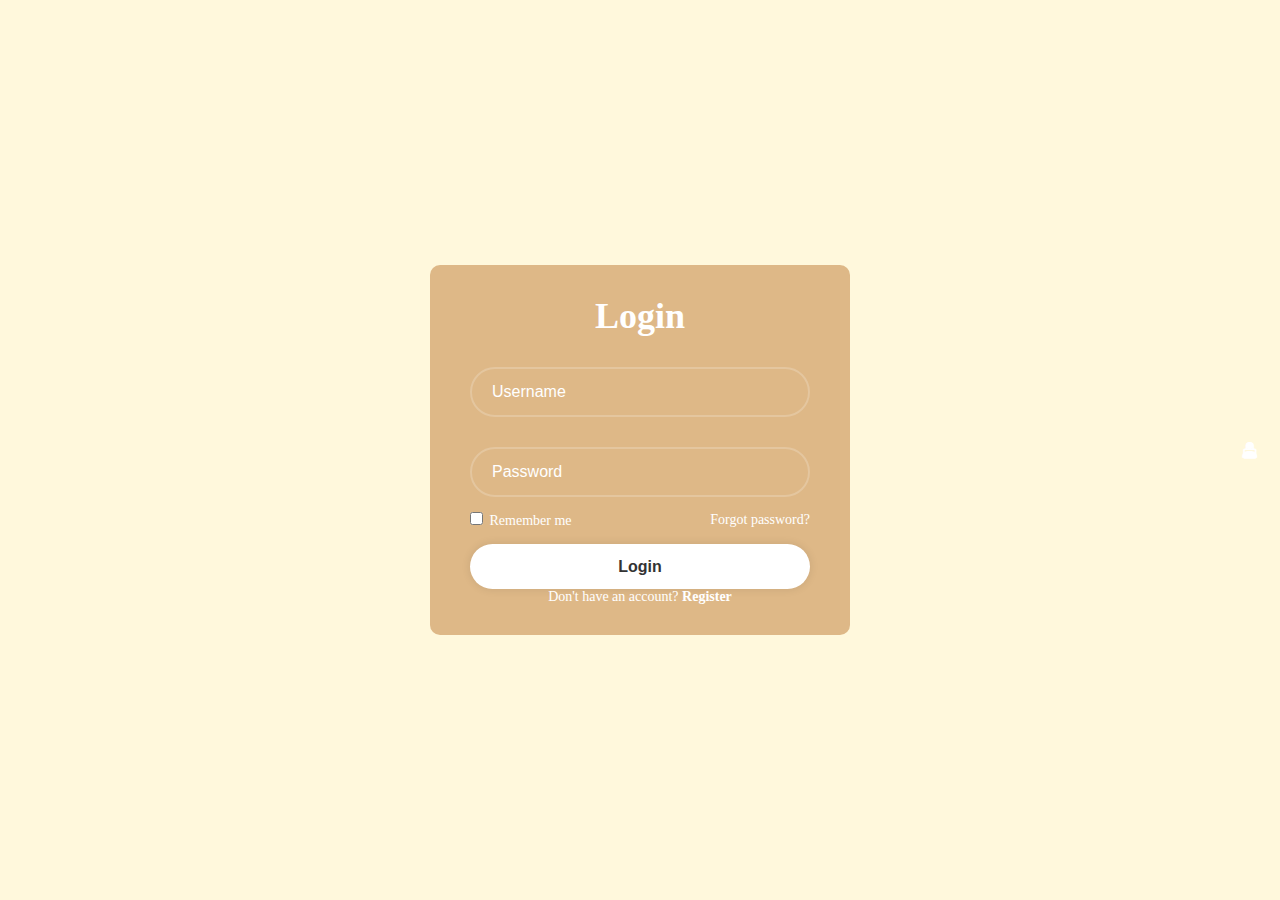
<file: index.html>
<!DOCTYPE html>
<html lang="en">
<head>
    <meta charset="UTF-8">
    <meta http-equiv="X-UA-Compatible" content="IE=edge">
    <meta name="viewport" content="width=device-width, initial-scale=1.0">
    <title>Login form</title>
    <link rel="stylesheet" href="style.css">
    <link href='https://unpkg.com/boxicons@2.1.4/css/boxicons.min.css' rel='stylesheet'>
</head>
<body>

    <div class="wrapper">
        <h1>Login</h1>
        <form action="">
            
            <div class="input-box">
                <input type="text" placeholder="Username" required>
                <i class='bx bxs-user'></i>
            </div>
            <div class="input-box">
                <input type="password" placeholder="Password" required>
                <i class='bx bx-lock-alt' ></i>
            </div>

            <div class="remember-forgot">
                <label> <input type="checkbox"> Remember me</label>
                <a href="#">Forgot password?</a>
            </div>

            <button onclick="document.location='home.html'" class="btn">Login</button>
            <div class="register-link">
                <p>Don't have an account? <a href="#">Register</a></p>
            </div>


        </form>
    </div>
    <div id="home-content" style="display: none;">
        <h2>Welcome to the Home Page!</h2>
        <button onclick="redirectTo('new-entry.html')">New Entry</button>
        <button onclick="redirectTo('view-entries.html')">View Entries</button>
        <button onclick="redirectTo('view-bookmarks.html')">View Bookmarks</button>
        <button onclick="logout()">Log Out</button>
    </div>

    <!-- New Entry Content -->
    <div id="new-entry-content" style="display: none;">
        <!-- Content for the New Entry page -->
    </div>

    <!-- View Entries Content -->
    <div id="view-entries-content" style="display: none;">
        <!-- Content for the View Entries page -->
    </div>

    <!-- View Bookmarks Content -->
    <div id="view-bookmarks-content" style="display: none;">
        <!-- Content for the View Bookmarks page -->
    </div>

    <script src="script.js"></script>
</body>
</html>
</file>
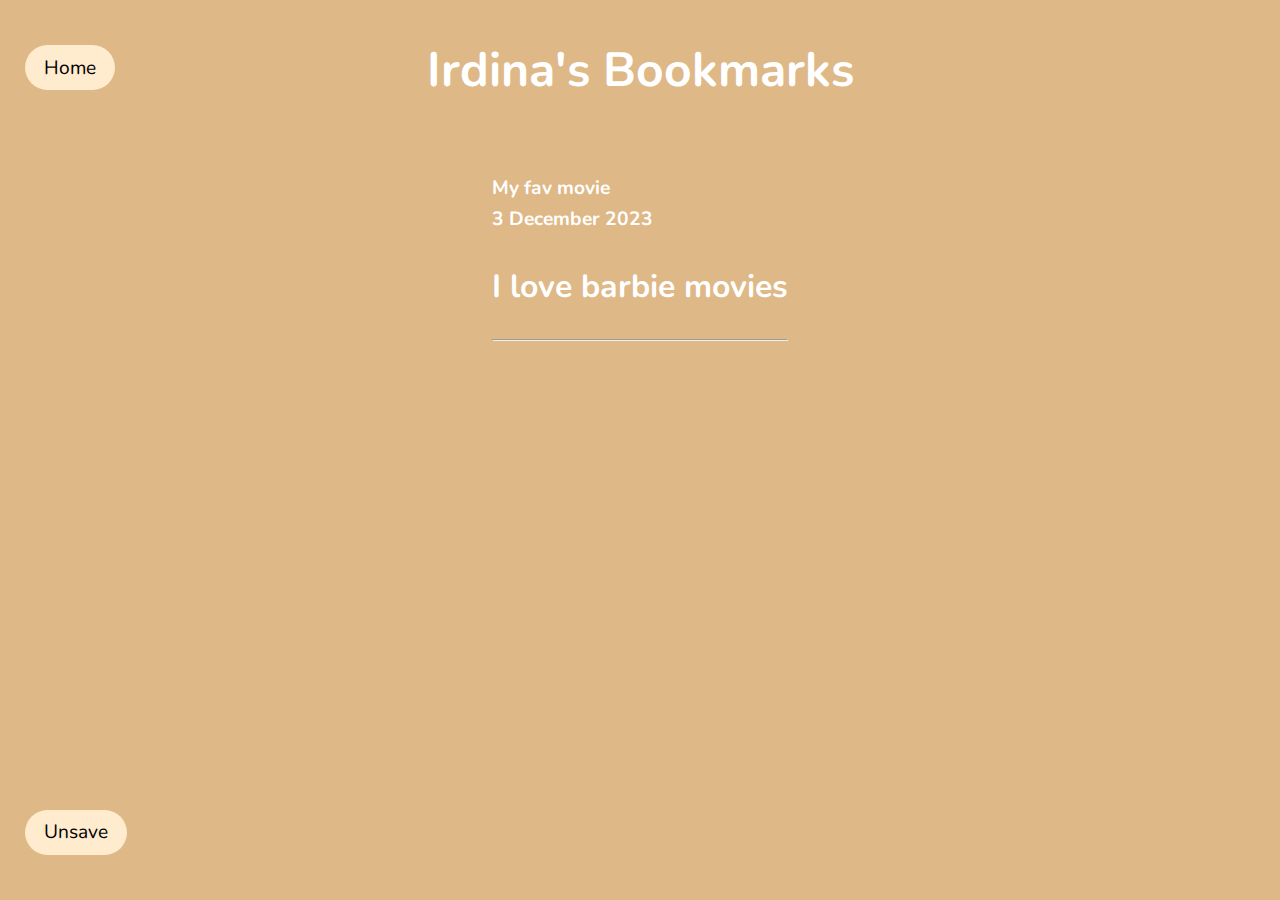
<file: bookmarks.html>
<!DOCTYPE html>
<html lang="en">
  <head>
    <meta charset="UTF-8" />
    <meta name="viewport" content="width=device-width, initial-scale=1.0" />
    <!-- Main Style Sheet -->
    <link rel="stylesheet" href="entry.css" />
    <!-- Font Awesome -->
    <link
      rel="stylesheet"
      href="https://use.fontawesome.com/releases/v5.13.1/css/all.css"
      integrity="sha384-xxzQGERXS00kBmZW/6qxqJPyxW3UR0BPsL4c8ILaIWXva5kFi7TxkIIaMiKtqV1Q"
      crossorigin="anonymous"
    />
    <!-- Google Fonts -->
    <link href="https://fonts.googleapis.com/css2?family=Nunito:wght@400;700&display=swap" rel="stylesheet">


    <title>My Diary App</title>
  </head>
  <body>
    <header><h1 class="title">Irdina's Bookmarks</h1></header>


    <!-- Journal Entry Section -->
    <section class="section journal-section">

      <div class="container">
        <div class="container-row container-row-journal">
          <div class="container-item container-item-journal">
            
            <label for="entry-title" class="journal-label">My fav movie</label>
              
            <label for="entry" class="journal-label">3 December 2023</label>
            <div>
                <h2>I love barbie movies</h2>
            </div>
            <hr>
           

            
           
            <button onclick="document.location='home.html'" class="home" >Home</button>
            <button onclick="changeButtonText(this)" class="save">Unsave</button>
              
              
        

          </div>
        </div>
      </div>
    </section>

    <!-- Journal Entry Results -->
    <section class="section sectionEntryResults" id="entryResultsSection">
      <div class="container">
        <div class="container-row entryResultRow"></div>
      </div>
    </section>


    <script src="write.js"></script>
    <script>
        function changeButtonText(button) {
            button.textContent = "Unsaved";
            button.disabled = true; // Optional: Disable the button after clicking
        }
    </script>
  </body>
</html>
</file>
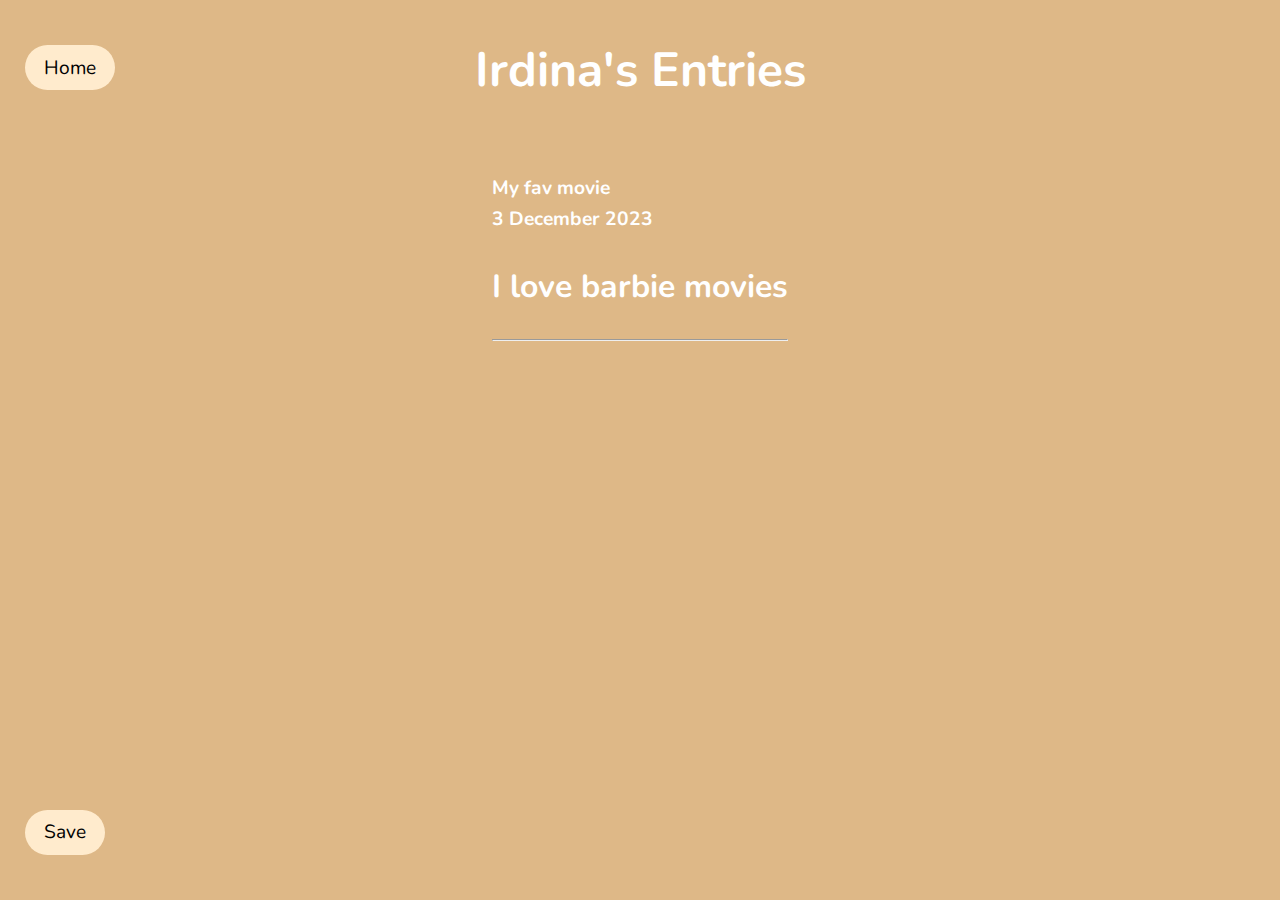
<file: entry.html>
<!DOCTYPE html>
<html lang="en">
  <head>
    <meta charset="UTF-8" />
    <meta name="viewport" content="width=device-width, initial-scale=1.0" />
    <!-- Main Style Sheet -->
    <link rel="stylesheet" href="entry.css" />
    <!-- Font Awesome -->
    <link
      rel="stylesheet"
      href="https://use.fontawesome.com/releases/v5.13.1/css/all.css"
      integrity="sha384-xxzQGERXS00kBmZW/6qxqJPyxW3UR0BPsL4c8ILaIWXva5kFi7TxkIIaMiKtqV1Q"
      crossorigin="anonymous"
    />
    <!-- Google Fonts -->
    <link href="https://fonts.googleapis.com/css2?family=Nunito:wght@400;700&display=swap" rel="stylesheet">


    <title>My Diary App</title>
  </head>
  <body>
    <header><h1 class="title">Irdina's Entries</h1></header>


    <!-- Journal Entry Section -->
    <section class="section journal-section">

      <div class="container">
        <div class="container-row container-row-journal">
          <div class="container-item container-item-journal">
            
            <label for="entry-title" class="journal-label">My fav movie</label>
              
            <label for="entry" class="journal-label">3 December 2023</label>
            <div>
                <h2>I love barbie movies</h2>
            </div>
            <hr>
           

            
           
            <button onclick="document.location='home.html'" class="home" >Home</button>
            <button onclick="changeButtonText(this)" class="save">Save</button>
              
        

          </div>
        </div>
      </div>
    </section>

    <!-- Journal Entry Results -->
    <section class="section sectionEntryResults" id="entryResultsSection">
      <div class="container">
        <div class="container-row entryResultRow"></div>
      </div>
    </section>


    <script src="write.js"></script>
    <script>
        function changeButtonText(button) {
            button.textContent = "Saved";
            button.disabled = true; // Optional: Disable the button after clicking
        }
    </script>
  </body>
</html>
</file>
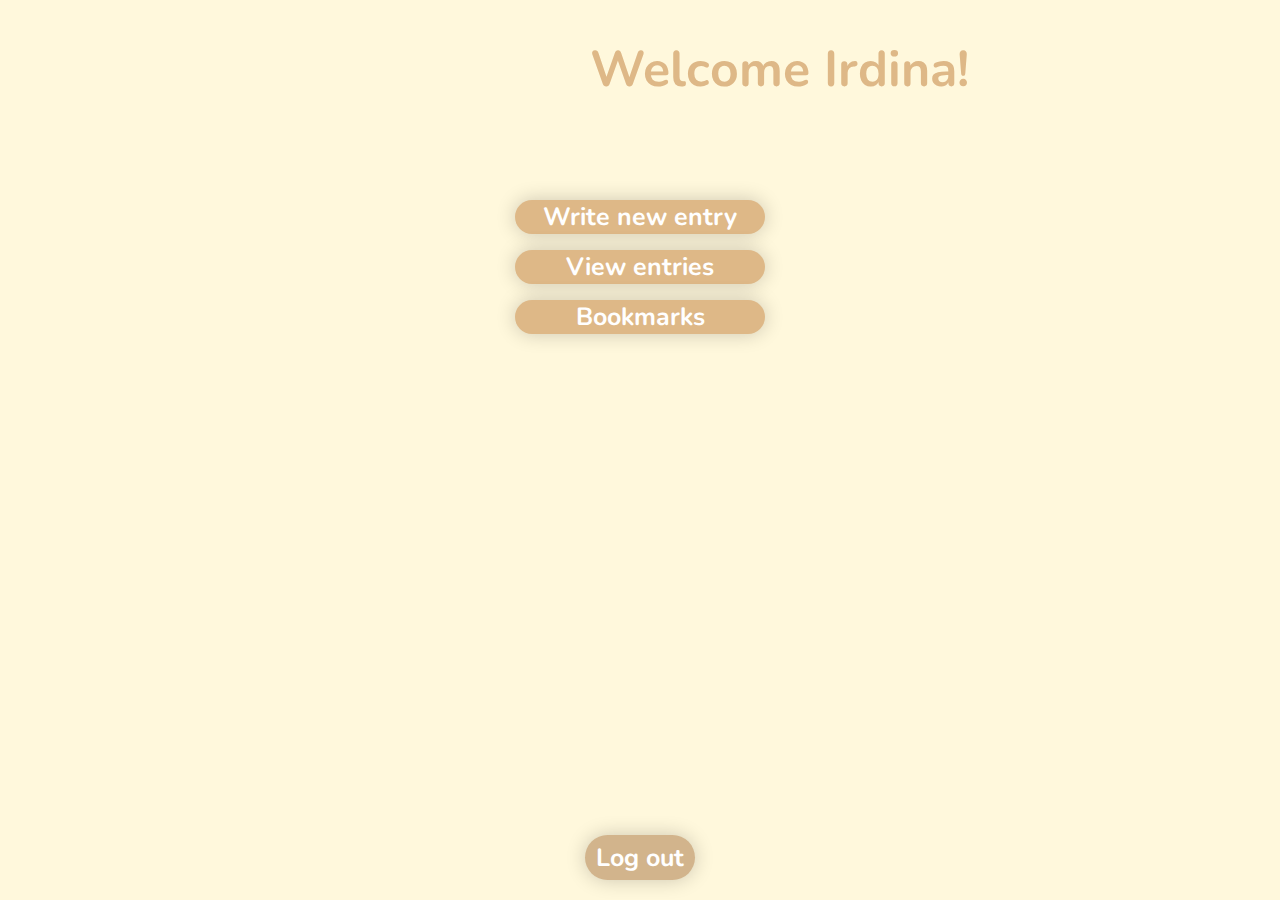
<file: home.html>
<!DOCTYPE html>
<html lang="en">
<head>
    <meta charset="UTF-8">
    <meta name="viewport" content="width=device-width, initial-scale=1.0">
    <link rel="stylesheet" href="style.css">
    <link href="https://fonts.googleapis.com/css2?family=Nunito:wght@400;700&display=swap" rel="stylesheet">

    <title>Home</title>
</head>
<body>
    <header><h1 class="title">Welcome Irdina!</h1></header>
    
  
        
        
    <button onclick="document.location='write.html'" class="write_new_entry" >Write new entry</button>
        
    
    <button onclick="document.location='entry.html'" class="view_entries">View entries</button>
        
        
    <button onclick="document.location='bookmarks.html'" class="bookmarks" >Bookmarks</button>
        
       
    
    
    <button onclick="document.location='index.html'" class="logout_button" >Log out</button>

    
</body>
</html>
</file>
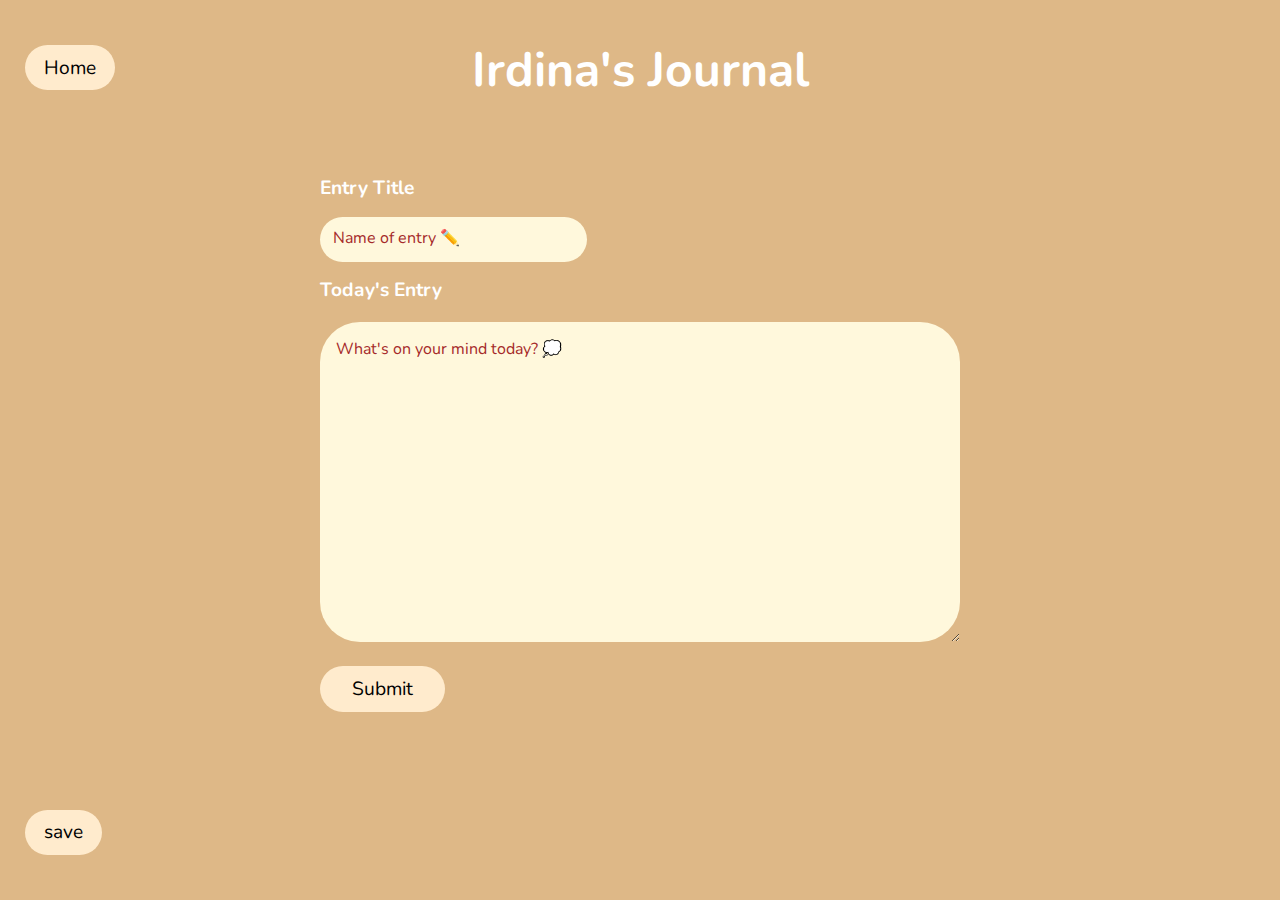
<file: write.html>
<!DOCTYPE html>
<html lang="en">
  <head>
    <meta charset="UTF-8" />
    <meta name="viewport" content="width=device-width, initial-scale=1.0" />
    <!-- Main Style Sheet -->
    <link rel="stylesheet" href="style_two.css" />
    <!-- Font Awesome -->
    <link
      rel="stylesheet"
      href="https://use.fontawesome.com/releases/v5.13.1/css/all.css"
      integrity="sha384-xxzQGERXS00kBmZW/6qxqJPyxW3UR0BPsL4c8ILaIWXva5kFi7TxkIIaMiKtqV1Q"
      crossorigin="anonymous"
    />
    <!-- Google Fonts -->
    <link href="https://fonts.googleapis.com/css2?family=Nunito:wght@400;700&display=swap" rel="stylesheet">


    <title>My Diary App</title>
  </head>
  <body>
    <header><h1 class="title">Irdina's Journal</h1></header>

    <!-- Journal Entry Section -->
    <section class="section journal-section">

      <div class="container">
        <div class="container-row container-row-journal">
          <div class="container-item container-item-journal">
            <form id="entryForm" action="file.php" method="post">
              <label for="entry-title" class="journal-label">Entry Title</label>
              <input
                type="text"
                name="entry-title"
                id="entry-title"
                class="entry-text-title"
                placeholder="Name of entry ✏️"
              />
              <label for="entry" class="journal-label">Today's Entry</label>
              <textarea
                name="daily-entry"
                id="entry"
                class="entry-text-box"
                placeholder="What's on your mind today? 💭"
              ></textarea>
              <button class="btn-main entry-submit-btn" type="submit">Submit</button>
              <button onclick="document.location='home.html'" class="home" >Home</button>
              <button class="save">save</button>
              
            </form>

          </div>
        </div>
      </div>
    </section>

    <!-- Journal Entry Results -->
    <section class="section sectionEntryResults" id="entryResultsSection">
      <div class="container">
        <div class="container-row entryResultRow"></div>
      </div>
    </section>


    <script src="write.js"></script>
  </body>
</html>
</file>
<file: style.css>
* {
    /* box-sizing: border-box;
     margin: 0;
     padding: 0;
     font-family: 'Kumbh Sans', sans-serif;*/
     margin: 0;
     padding: 0;
     box-sizing: border-box;
     font: bold;
 }
 
 body {
     display: flex;
     justify-content: center;
     align-items: center;
     min-height: 100vh;
     /*background: url('purple.jpg') no-repeat;*/
     background: cornsilk;
     background-size: cover;
     background-position: center;
 }
 
 .wrapper {
     width: 420px;
     background: burlywood;
     /*border: 2px solid rgba(255, 255, 255, .2);
     backdrop-filter: blur(60px);
     box-shadow: 0 0 10px rgba(0, 0, 0, .2);*/
     color: #fff;
     border-radius: 10px;
     padding: 30px 40px;
 }
 
 .wrapper h1 {
     font-size: 36px;
     text-align: center;
 }
 
 .wrapper .input-box {
     width: 100%;
     height: 50px;
     margin: 30px 0;
 }
 
 .input-box input{
     width: 100%;
     height: 100%;
     background: transparent;
     border: none;
     outline: none;
     border: 2px solid rgba(255, 255, 255, .2);
     border-radius: 40px;
     font-size: 16px;
     color: #fff;
     padding: 20px 45px 20px 20px;
 }
 
 .input-box input::placeholder {
     color: #fff;
 }
 
 .input-box i {
     position: absolute;
     right: 20px;
     top: 50%;
     transform: translateY(-50%);
     font-size: 20px;
 
 }
 
 .wrapper .remember-forgot {
     display: flex;
     justify-content: space-between;
     font-size: 14px;
     margin: -15px 0 15px;
 }
 
 .remember-forgot label input {
     accent-color: #fff ;
     margin-right: 3px;
 }
 
 .remember-forgot a {
     color: #fff;
     text-decoration: none;
 }
 
 .remember-forgot a:hover {
     text-decoration: underline;
 }
 
 .wrapper .btn {
     width: 100%;
     height: 45px;
     background: white;
     border: none;
     outline: none;
     border-radius: 40px;
     box-shadow: 0 0 10px rgba(0, 0, 0, .1);
     cursor: pointer;
     font-size: 16px;
     color: #333;
     font-weight: 600;
 }
 
 .wrapper .register-link {
     font-size: 14px;
     text-align: center;
     margin-top: 20px 0 15px;
 }
 
 .register-link p a {
     color: #fff;
     text-decoration: none;
     font-weight: 600;
 }
 
 .register-link p a:hover {
     text-decoration: underline ;
 }


 .balut {
    width: 420px;
    background: burlywood;
    font-family: 'Nunito', sans-serif;
    /*border: 2px solid rgba(255, 255, 255, .2);
    backdrop-filter: blur(60px);
    box-shadow: 0 0 10px rgba(0, 0, 0, .2);*/
    text-align: center;
    color: #fff;
    border-radius: 10px;
    padding: 30px 40px;
 }

 .logout_button{
   
     position: absolute;
     font-family: 'Nunito', sans-serif;
     bottom: 20px;
     width: 110px;
     height: 45px;
     background: tan;
     text-align: center;
     border: none;
     outline: none;
     border-radius: 90px;
     box-shadow: 0 0 20px rgba(0, 0, 0, .2);
     cursor: pointer;
     font-size: 25px;
     color: white;
     font-weight: 700;
 }
 .h1 {
    position: relative;
    top: 20px;
 }

 .write_new_entry{
    position: absolute;
    top: 200px;
    width: 250px;
    font-family: 'Nunito', sans-serif;  
    background: burlywood;
    text-align: center;
    border: none;
    outline: none;
    border-radius: 90px;
    box-shadow: 0 0 20px rgba(0, 0, 0, .2);
    cursor: pointer;
    font-size: 25px;
    color: white;
    font-weight: 700;
}
 .view_entries{
    position: absolute;
    font-family: 'Nunito', sans-serif;
    top: 250px;
    width: 250px;
    
    background: burlywood;
    text-align: center;
    border: none;
    outline: none;
    border-radius: 90px;
    box-shadow: 0 0 20px rgba(0, 0, 0, .2);
    cursor: pointer;
    font-size: 25px;
    color: white;
    font-weight: 700;
}
 .bookmarks{
    position: absolute;
     font-family: 'Nunito', sans-serif;
     top: 300px;
     width: 250px;
     
     background: burlywood;
     text-align: center;
     border: none;
     outline: none;
     border-radius: 90px;
     box-shadow: 0 0 20px rgba(0, 0, 0, .2);
     cursor: pointer;
     font-size: 25px;
     color: white;
     font-weight: 700;
}

.title {
    font-size: 50px;
   
    position: absolute;
    text-align: center;
    left: 590px;
    top: 30px;
    font-family: 'Nunito', sans-serif;
    line-height: 1.6;
    color: burlywood;
    
   
}
</file>
<file: entry.css>
/* My Starter Template */

*,
*::before,
*::after {
  box-sizing: border-box;
}

html {
  margin: 0;
  padding: 0;
  scroll-behavior: smooth;
}

body {
  font-family: 'Nunito', sans-serif;
  line-height: 1.6;
  background: burlywood;
  color: white;
  margin: 0 auto;
  padding: 0;
  max-width: 900px;
  
}

/* Global Typography */

h1 {
  font-size: 3rem;
}

h2 {
  font-size: 2rem;
}

h3 {
  font-size: 1.5rem;
}

p {
  font-size: 1rem;
}

form,
textarea {
  font-size: 1rem;
}

button {
  display: block;
  font-size: 1.2rem;
  padding: 0.5em 1em;
  border: none;
  background-color: aquamarine;
  color: #0a2472;
  font-family: 'Nunito', sans-serif;
  
}

/* Section Container Positions, Spacing, Utilities */

header {
  text-align: center;
  margin: 1em auto;
}

.section {
  padding: 1em 1em;
  width: 100%;
  margin: 1em auto;
}

.container {
  width: 100%;
  margin: 0 auto;
  padding: 1em 1em;
}

.container-row {
  width: 90%;
  margin: 0 auto;
}

/* Button Standard */

.btn-main,
.btn-light,
.btn-dark {
  display: block;
  padding: 0.6rem 2rem;
  margin: 1rem;
  transition: all 0.1s;
  border: none;
  border-radius: 60px;
  cursor: pointer;
}

.btn-main {
  color: black;
  background-color: blanchedalmond;
}

.btn-light {
  color: #0a2472;
  background-color: white;
}

.btn-dark {
  color: white;
  background-color: #0a2472;
}

button[class^='btn-']:hover,
a[class^='btn-']:hover,
input[class^='btn-']:hover {
  background-color: whitesmoke;
  color: brown;
  font-weight: 700;
  transform: scale(1.08);
}

/* Project Starts Here */

/* Journal Entry Section */

/* Title */

.entry-text-title {
  width: 20em;
  margin: 1em auto;
  padding: 1em;
  border-radius: 40px;
  border: unset;
  background-color: cornsilk;
  font-family: 'Nunito', sans-serif;
}

.entry-text-title:focus {
  outline-color: brown;
  font-family: 'Nunito', sans-serif;
  color: brown;
  font-size: 1rem;
}

.entry-text-title::placeholder {
  color: brown;
  font-family: 'Nunito', sans-serif;
  font-size: 1rem;
}

.entry-text-title::-ms-value {
  color: brown;
  font-family: 'Nunito', sans-serif;
  font-size: 1rem;
}

/* Text Box */

.container-row-journal {
  display: flex;
  justify-content: center;
}

.entry-form {
  max-width: 100%;
  margin: 0 auto;
}

.journal-label {
  display: block;
  line-height: 1.6;
  font-size: 1.2rem;
  font-weight: 700;
}

.entry-text-box {
  width: 100%;
  height: 20em;
  margin: 1em auto;
  padding: 1em;
  border-radius: 40px;;
  
  background-color: cornsilk;
  font-family: 'Nunito', sans-serif;

}

@media (min-width: 769px) {
  .entry-text-box {
    width: 40em;
    height: 20em;
    margin: 1em auto;
    padding: 1em;
    border-radius: 40px;
    border: unset;
    background-color: cornsilk;
    font-family: 'Nunito', sans-serif;

  }
}

.entry-text-box:focus {
  outline-color: brown;
  font-family: 'Nunito', sans-serif;
  color: brown;
  font-size: 1rem;
  border-radius: 40px;
}

.entry-text-box::placeholder {
  color: brown;
  font-family: 'Nunito', sans-serif;
  font-size: 1rem;
  border-radius: 40px;
}

.entry-submit-btn {
  margin: 0;
}

/* Journal Results Section */

.sectionEntryResults {
  width: 100%;
  margin: 0 auto;
}

.entryResultRow {
  /* display: grid;
  grid-template-columns: repeat(2, 1fr);
  width: 100%;
  margin: 1em auto; */
  display: flex;
  justify-content: center;
  align-items: center;
  flex-wrap: wrap;
}

.single-entry-div {
  max-width: 100%;

  margin: 1em auto;
  padding: 1em 1em;
}

.single-entry-date {
  background-color: brown;
  border-radius: 70px;
  text-align: center;
  width: 110%;
}

.heading-results {
  text-align: center;
  text-decoration: underline;
  text-decoration-color: lightgoldenrodyellow;
}

.home {
    position: absolute;
    left: 25px;
    top: 45px;
    border-radius: 40px;
    color: black;
    background-color: blanchedalmond;


}

.save{
    position: absolute;
    left: 25px;
    bottom: 45px;
    border-radius: 40px;
    color: black;
    background-color: blanchedalmond;
}
</file>
<file: style_two.css>
/* My Starter Template */

*,
*::before,
*::after {
  box-sizing: border-box;
}

html {
  margin: 0;
  padding: 0;
  scroll-behavior: smooth;
}

body {
  font-family: 'Nunito', sans-serif;
  line-height: 1.6;
  background: burlywood;
  color: white;
  margin: 0 auto;
  padding: 0;
  max-width: 900px;
  
}

/* Global Typography */

h1 {
  font-size: 3rem;
}

h2 {
  font-size: 2rem;
}

h3 {
  font-size: 1.5rem;
}

p {
  font-size: 1rem;
}

form,
textarea {
  font-size: 1rem;
}

button {
  display: block;
  font-size: 1.2rem;
  padding: 0.5em 1em;
  border: none;
  background-color: aquamarine;
  color: #0a2472;
  font-family: 'Nunito', sans-serif;
  
}

/* Section Container Positions, Spacing, Utilities */

header {
  text-align: center;
  margin: 1em auto;
}

.section {
  padding: 1em 1em;
  width: 100%;
  margin: 1em auto;
}

.container {
  width: 100%;
  margin: 0 auto;
  padding: 1em 1em;
}

.container-row {
  width: 90%;
  margin: 0 auto;
}

/* Button Standard */

.btn-main,
.btn-light,
.btn-dark {
  display: block;
  padding: 0.6rem 2rem;
  margin: 1rem;
  transition: all 0.1s;
  border: none;
  border-radius: 60px;
  cursor: pointer;
}

.btn-main {
  color: black;
  background-color: blanchedalmond;
}

.btn-light {
  color: #0a2472;
  background-color: white;
}

.btn-dark {
  color: white;
  background-color: #0a2472;
}

button[class^='btn-']:hover,
a[class^='btn-']:hover,
input[class^='btn-']:hover {
  background-color: whitesmoke;
  color: brown;
  font-weight: 700;
  transform: scale(1.08);
}

/* Project Starts Here */

/* Journal Entry Section */

/* Title */

.entry-text-title {
  width: 20em;
  margin: 1em auto;
  padding: 1em;
  border-radius: 40px;
  border: unset;
  background-color: cornsilk;
  font-family: 'Nunito', sans-serif;
}

.entry-text-title:focus {
  outline-color: brown;
  font-family: 'Nunito', sans-serif;
  color: brown;
  font-size: 1rem;
}

.entry-text-title::placeholder {
  color: brown;
  font-family: 'Nunito', sans-serif;
  font-size: 1rem;
}

.entry-text-title::-ms-value {
  color: brown;
  font-family: 'Nunito', sans-serif;
  font-size: 1rem;
}

/* Text Box */

.container-row-journal {
  display: flex;
  justify-content: center;
}

.entry-form {
  max-width: 100%;
  margin: 0 auto;
}

.journal-label {
  display: block;
  line-height: 1.6;
  font-size: 1.2rem;
  font-weight: 700;
}

.entry-text-box {
  width: 100%;
  height: 20em;
  margin: 1em auto;
  padding: 1em;
  border-radius: 40px;;
  
  background-color: cornsilk;
  font-family: 'Nunito', sans-serif;

}

@media (min-width: 769px) {
  .entry-text-box {
    width: 40em;
    height: 20em;
    margin: 1em auto;
    padding: 1em;
    border-radius: 40px;
    border: unset;
    background-color: cornsilk;
    font-family: 'Nunito', sans-serif;

  }
}

.entry-text-box:focus {
  outline-color: brown;
  font-family: 'Nunito', sans-serif;
  color: brown;
  font-size: 1rem;
  border-radius: 40px;
}

.entry-text-box::placeholder {
  color: brown;
  font-family: 'Nunito', sans-serif;
  font-size: 1rem;
  border-radius: 40px;
}

.entry-submit-btn {
  margin: 0;
}

/* Journal Results Section */

.sectionEntryResults {
  width: 100%;
  margin: 0 auto;
}

.entryResultRow {
  /* display: grid;
  grid-template-columns: repeat(2, 1fr);
  width: 100%;
  margin: 1em auto; */
  display: flex;
  justify-content: center;
  align-items: center;
  flex-wrap: wrap;
}

.single-entry-div {
  max-width: 100%;

  margin: 1em auto;
  padding: 1em 1em;
}

.single-entry-date {
  background-color: brown;
  border-radius: 70px;
  text-align: center;
  width: 110%;
}

.heading-results {
  text-align: center;
  text-decoration: underline;
  text-decoration-color: lightgoldenrodyellow;
}

.home {
    position: absolute;
    left: 25px;
    top: 45px;
    border-radius: 40px;
    color: black;
    background-color: blanchedalmond;


}

.save{
    position: absolute;
    left: 25px;
    bottom: 45px;
    border-radius: 40px;
    color: black;
    background-color: blanchedalmond;
}
</file>
